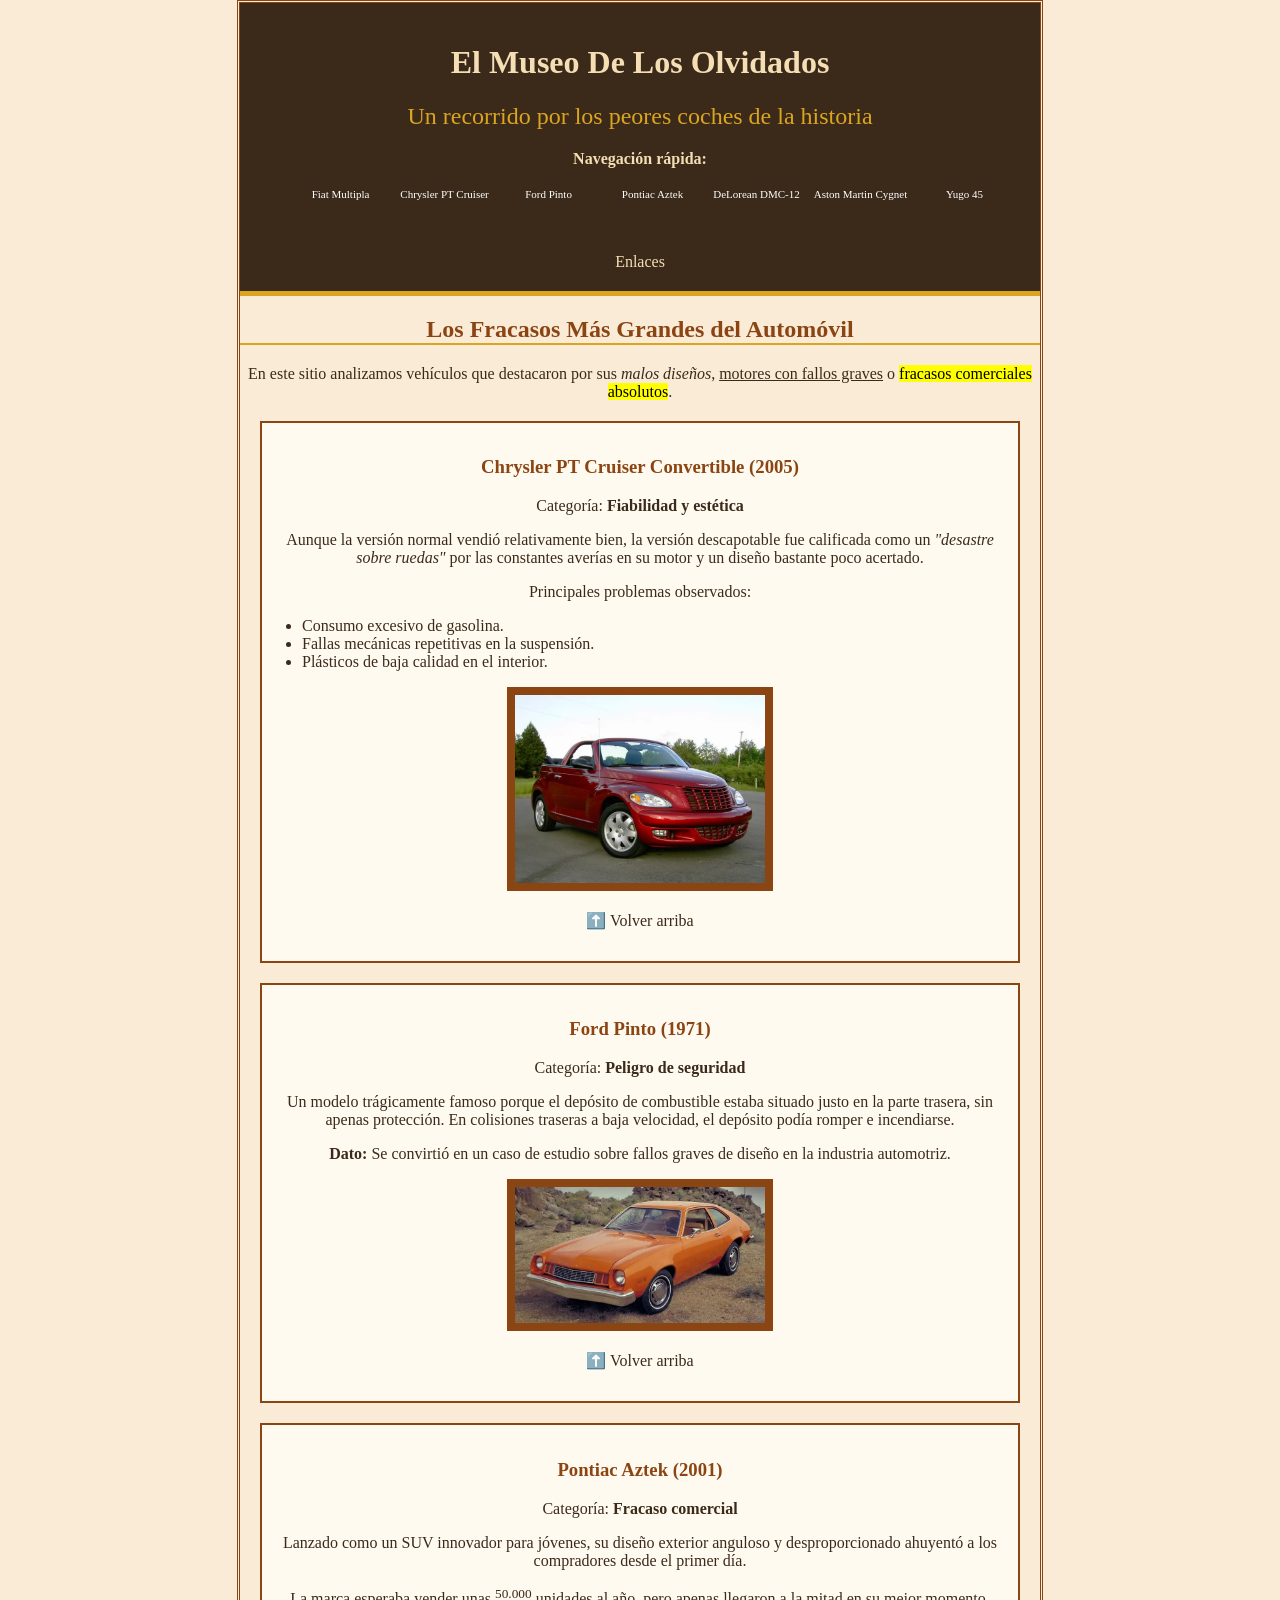
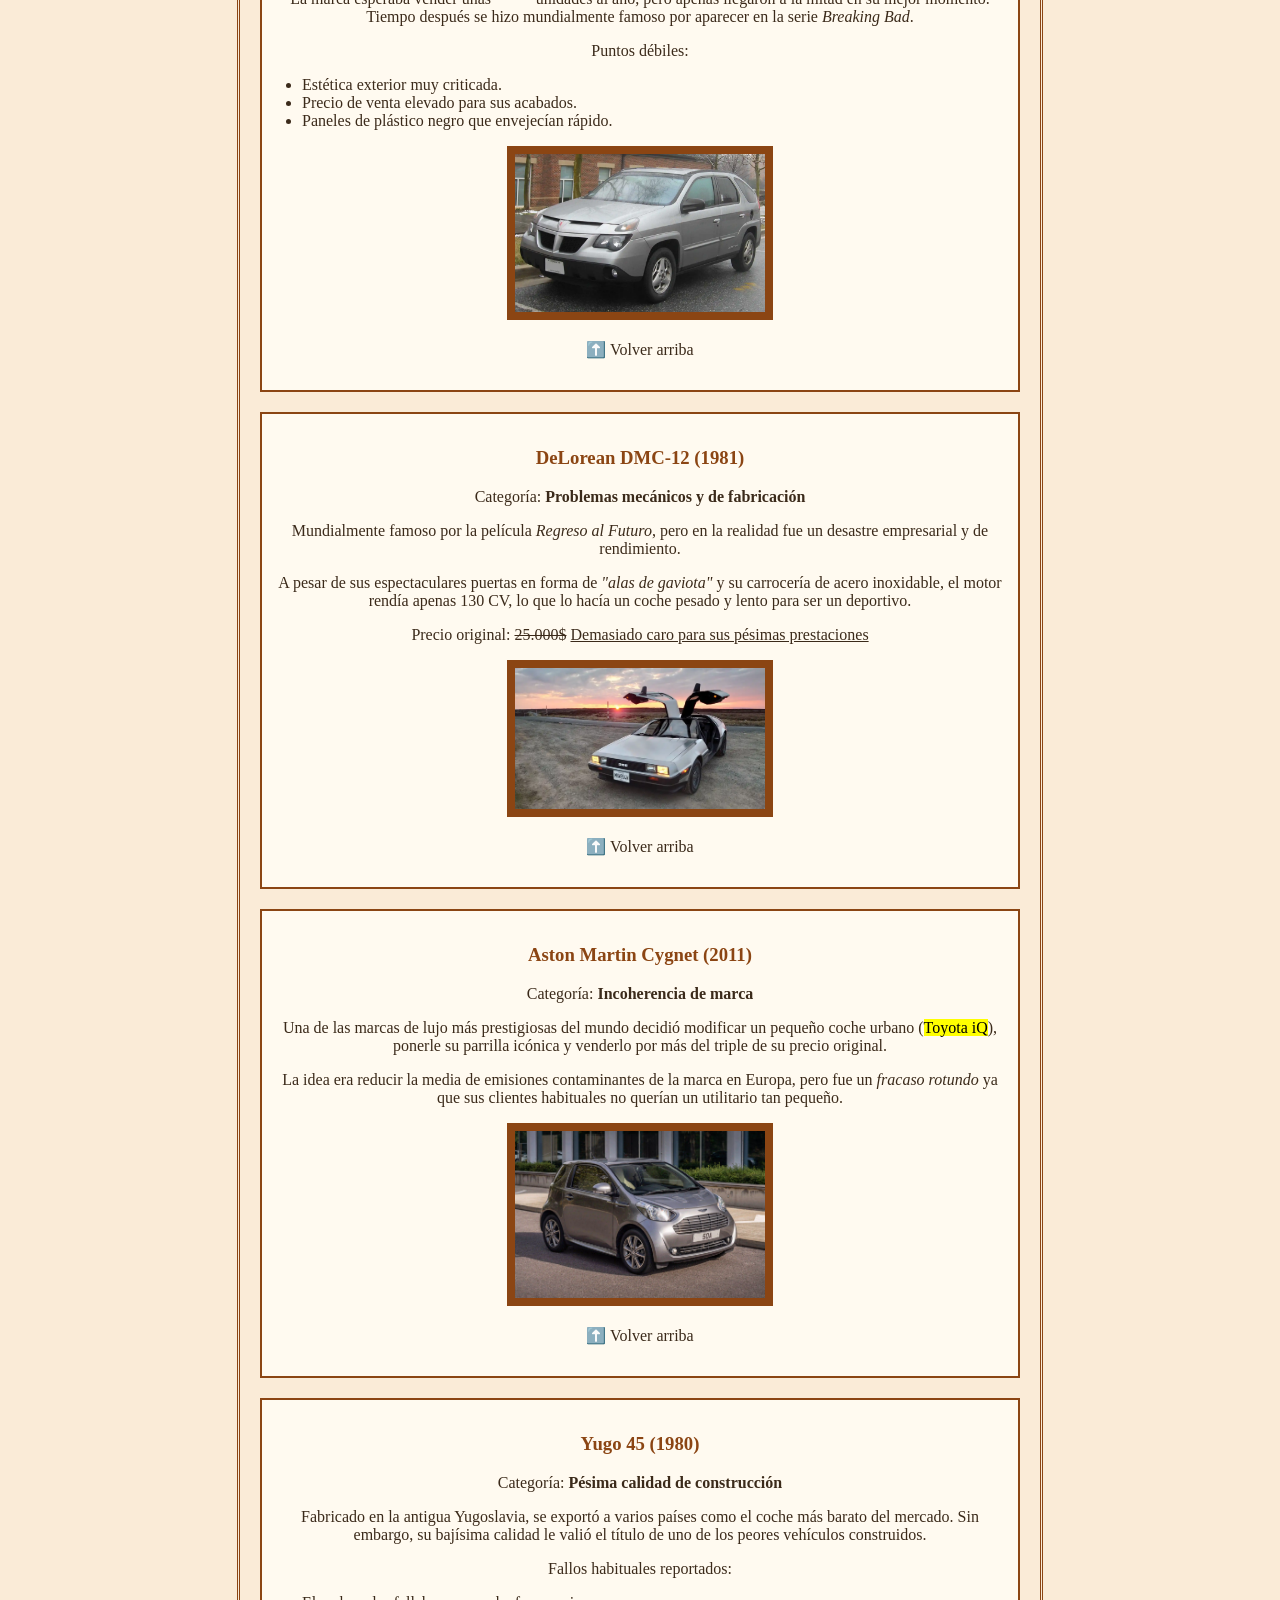
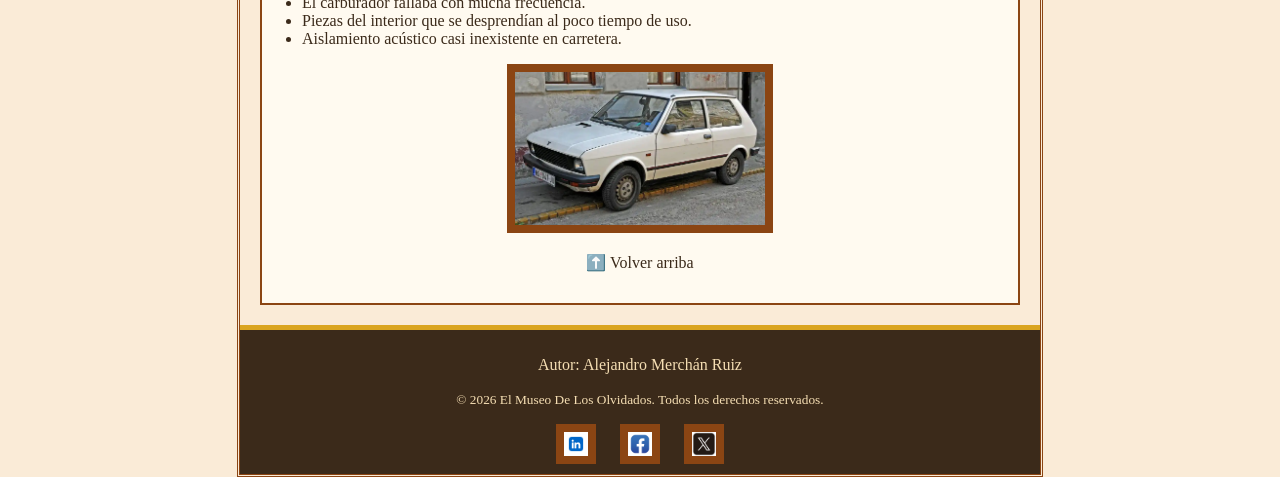
<file: index.html>
<!DOCTYPE html>
<html lang="es">
<head>
    <meta charset="UTF-8">
    <meta name="viewport" content="width=device-width, initial-scale=1.0">
    <title>El Museo De Los Olvidados</title>
    <meta name="description" content="La mejor descripcion de los peores coches de la historias, fracasos comerciales de las marcas y modelos estéticamente estraños.">
    <!-- Favicon package generated by Favicon.im Generator -->
    <link rel="icon" type="image/x-icon" href="favicon.ico">
    <link rel="icon" type="image/png" sizes="16x16" href="favicon-16x16.png">
    <link rel="icon" type="image/png" sizes="32x32" href="favicon-32x32.png">
    <link rel="apple-touch-icon" sizes="180x180" href="apple-touch-icon.png">
    <link rel="icon" type="image/png" sizes="192x192" href="android-chrome-192x192.png">
    <link rel="icon" type="image/png" sizes="512x512" href="android-chrome-512x512.png">
    <link rel="stylesheet" href="estilos3.css">
    <meta name="theme-color" content="#ffffff">
    <meta name="subject" content="coches">
    <meta name="author" content="Alejandro Merchán">
    <meta name="keywords" content="peores coches de la historia, coches feos, fracasos automovilísticos, coches horribles, coches desastrosos, errores de diseño en coches, vehículos inseguros, peores marcas de coches, coches que fueron un fracaso, peores motores">
    <meta name="robots" content="index,follow">
    <link rel="canonica" href="https://Merchannn.github.io">
    
    
</head>
<body>
    <header id="inicio">
        <h1>El Museo De Los Olvidados</h1>
        <h2>Un recorrido por los peores coches de la historia</h2>
        <nav>
            <p><strong>Navegación rápida:</strong></p>
            <ul>
                <li class="menu1"><a href="multipla.html">Fiat Multipla</a></li>
                <li><a href="#ptcruiser">Chrysler PT Cruiser</a></li>
                <li><a href="#pinto">Ford Pinto</a></li>
                <li><a href="#aztek">Pontiac Aztek</a></li>
                <li><a href="#delorean">DeLorean DMC-12</a></li>
                <li><a href="#cygnet">Aston Martin Cygnet</a></li>
                <li><a href="#yugo">Yugo 45</a></li>
            </ul>
            <a href="enlaces.html">Enlaces</a>
        </nav>
    </header>

    

    <main>
        <section>
            <h2>Los Fracasos Más Grandes del Automóvil</h2>
            <p>En este sitio analizamos vehículos que destacaron por sus <em>malos diseños</em>, <u>motores con fallos graves</u> o <mark>fracasos comerciales absolutos</mark>.</p>           

            <!-- Artículo 2 -->
            <article id="ptcruiser">
                <h3> Chrysler PT Cruiser Convertible (2005)</h3>
                <p>Categoría: <strong>Fiabilidad y estética</strong></p>
                <p>Aunque la versión normal vendió relativamente bien, la versión descapotable fue calificada como un <cite>"desastre sobre ruedas"</cite> por las constantes averías en su motor y un diseño bastante poco acertado.</p>
                <p>Principales problemas observados:</p>
                <ul>
                    <li>Consumo excesivo de gasolina.</li>
                    <li>Fallas mecánicas repetitivas en la suspensión.</li>
                    <li>Plásticos de baja calidad en el interior.</li>
                </ul>
                <p><img src="imagenes/Chrysler PT.webp" width="300" alt="Imágen Chrysler PT"></p>
                <p><a href="#inicio">⬆️ Volver arriba</a></p>
            </article>

            

            <!-- Artículo 3 -->
            <article id="pinto">
                <h3> Ford Pinto (1971)</h3>
                <p>Categoría: <strong>Peligro de seguridad</strong></p>
                <p>Un modelo trágicamente famoso porque el depósito de combustible estaba situado justo en la parte trasera, sin apenas protección. En colisiones traseras a baja velocidad, el depósito podía romper e incendiarse.</p>
                <p><strong>Dato:</strong> Se convirtió en un caso de estudio sobre fallos graves de diseño en la industria automotriz.</p>
                <p><img src="imagenes/ford-pinto-2.webp" width="300" alt="Imágen Ford Pinto"></p>
                <p><a href="#inicio">⬆️ Volver arriba</a></p>
            </article>

            

            <!-- Artículo 4 -->
            <article id="aztek">
                <h3> Pontiac Aztek (2001)</h3>
                <p>Categoría: <strong>Fracaso comercial</strong></p>
                <p>Lanzado como un SUV innovador para jóvenes, su diseño exterior anguloso y desproporcionado ahuyentó a los compradores desde el primer día.</p>
                <p>La marca esperaba vender unas <sup>50.000</sup> unidades al año, pero apenas llegaron a la mitad en su mejor momento. Tiempo después se hizo mundialmente famoso por aparecer en la serie <cite>Breaking Bad</cite>.</p>
                <p>Puntos débiles:</p>
                <ul>
                    <li>Estética exterior muy criticada.</li>
                    <li>Precio de venta elevado para sus acabados.</li>
                    <li>Paneles de plástico negro que envejecían rápido.</li>
                </ul>
                <p><img src="imagenes/2002-05_Pontiac_Aztek.webp" width="300" alt="Imágen Pontiac Aztek"></p>
                <p><a href="#inicio">⬆️ Volver arriba</a></p>
            </article>

            

            <!-- Artículo 5 -->
            <article id="delorean">
                <h3> DeLorean DMC-12 (1981)</h3>
                <p>Categoría: <strong>Problemas mecánicos y de fabricación</strong></p>
                <p>Mundialmente famoso por la película <cite>Regreso al Futuro</cite>, pero en la realidad fue un desastre empresarial y de rendimiento.</p>
                <p>A pesar de sus espectaculares puertas en forma de <em>"alas de gaviota"</em> y su carrocería de acero inoxidable, el motor rendía apenas 130 CV, lo que lo hacía un coche pesado y lento para ser un deportivo.</p>
                <p>Precio original: <del>25.000$</del> <ins>Demasiado caro para sus pésimas prestaciones</ins></p>
                <p><img src="imagenes/Delorean.webp" width="300" alt="Imágen Delorean"></p>
                <p><a href="#inicio">⬆️ Volver arriba</a></p>
            </article>

            

            <!-- Artículo 6 -->
            <article id="cygnet">
                <h3> Aston Martin Cygnet (2011)</h3>
                <p>Categoría: <strong>Incoherencia de marca</strong></p>
                <p>Una de las marcas de lujo más prestigiosas del mundo decidió modificar un pequeño coche urbano (<mark>Toyota iQ</mark>), ponerle su parrilla icónica y venderlo por más del triple de su precio original.</p>
                <p>La idea era reducir la media de emisiones contaminantes de la marca en Europa, pero fue un <cite>fracaso rotundo</cite> ya que sus clientes habituales no querían un utilitario tan pequeño.</p>
                <p><img src="imagenes/Aston Martin.webp" width="300" alt="Imágen Aston Martin"></p>
                <p><a href="#inicio">⬆️ Volver arriba</a></p>
            </article>

            

            <!-- Artículo 7 -->
            <article id="yugo">
                <h3> Yugo 45 (1980)</h3>
                <p>Categoría: <strong>Pésima calidad de construcción</strong></p>
                <p>Fabricado en la antigua Yugoslavia, se exportó a varios países como el coche más barato del mercado. Sin embargo, su bajísima calidad le valió el título de uno de los peores vehículos construidos.</p>
                <p>Fallos habituales reportados:</p>
                <ul>
                    <li>El carburador fallaba con mucha frecuencia.</li>
                    <li>Piezas del interior que se desprendían al poco tiempo de uso.</li>
                    <li>Aislamiento acústico casi inexistente en carretera.</li>
                </ul>
                <p><img src="imagenes/Zastava Yugo.webp" width="300" alt="Imágen Yugo 45"></p>
                <p><a href="#inicio">⬆️ Volver arriba</a></p>
            </article>
        </section>
    </main>
    <footer>
        <p>Autor: Alejandro Merchán Ruiz</p>
        <p><small>&copy; 2026 El Museo De Los Olvidados. Todos los derechos reservados.</small></p>
        <a href="https://www.linkedin.com/sharing/share-offsite/?url=https://merchannn.github.io"><img src="imagenes/vecteezy_linkedin-logo-vector-linkedin-symbol-linkedin-icon-free_18910721.jpg" alt="Comparte en linkedin" title="Comparte este contenido en linkedin" width="20"></a>
        <a href="https://www.facebook.com/dialog/share?display=popup&app_id=94039431626&href=https://merchannn.github.io"><img src="imagenes/vecteezy_facebook-icon-ios-facebook-social-media-logo-on-white_13901773.jpg" alt="Comparte en facebook" title="Comparte este contenido en Facebok" width="20"></a> <a href="https://x.com/intent/post?url=https://merchannn.github.io"><img src="imagenes/vecteezy_x-new-twitter-logo_34715417.jpg" alt="Comparte en X title="Comparte este contenido en X width="20"> </a>
    </footer>
</body>
</html>

    </footer>

</body>
</html>
</file>
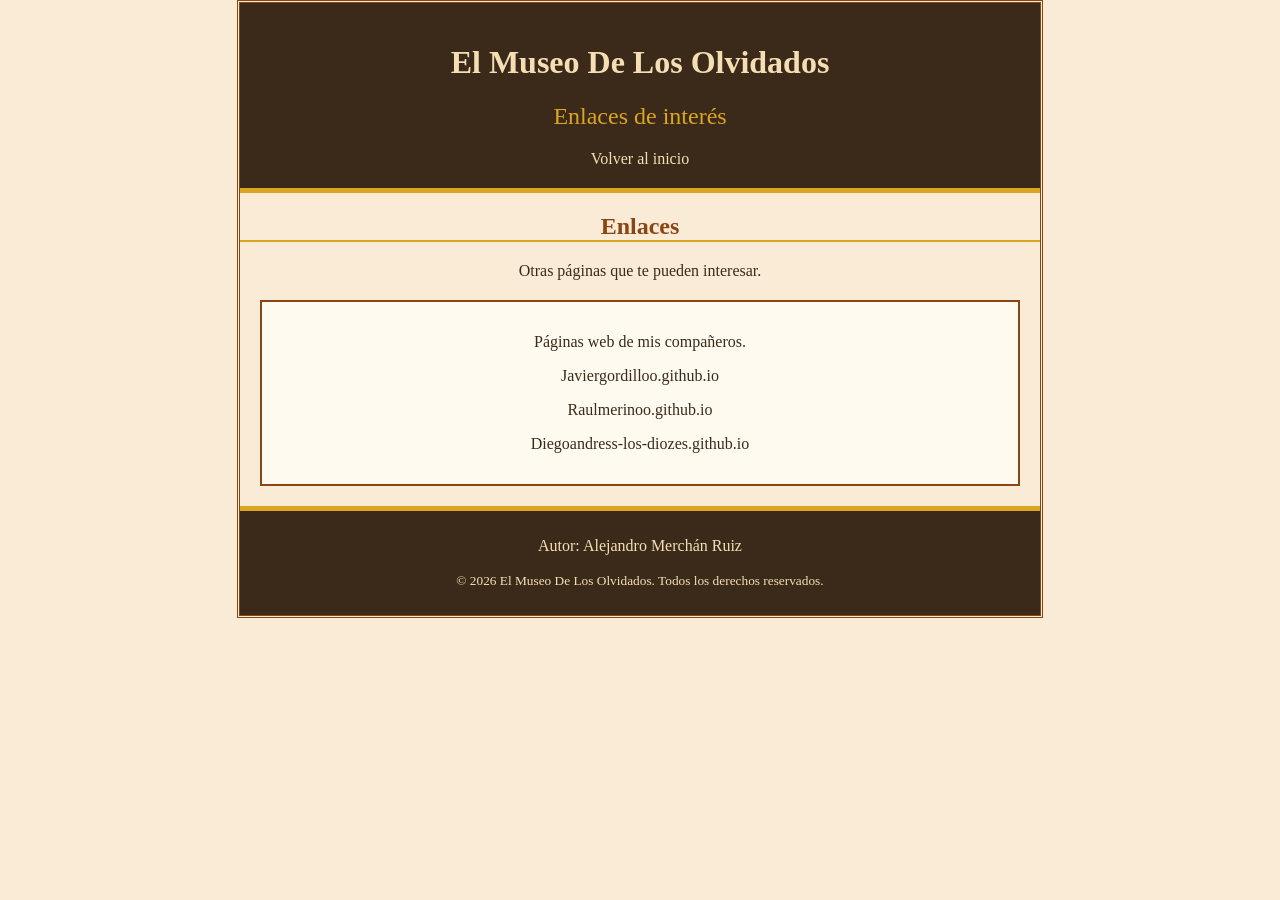
<file: enlaces.html>
<!DOCTYPE html>
<html lang="es">
<head>
    <meta charset="UTF-8">
    <meta name="viewport" content="width=device-width, initial-scale=1.0">
    <title>Enlaces | El Museo De Los Olvidados</title>
    <link rel="stylesheet" href="estilos3.css">
</head>
<body>
    <header id="inicio">
        <h1>El Museo De Los Olvidados</h1>
        <h2>Enlaces de interés</h2>
        <nav>
            <a href="index.html">Volver al inicio</a>
        </nav>
    </header>

    <main>
        <section>
            <h2>Enlaces</h2>
            <p>Otras páginas que te pueden interesar.</p>

            <article>
                <p>Páginas web de mis compañeros.</p>
                <p><a href="https://javiergordilloo.github.io">Javiergordilloo.github.io</a></p>
                <p><a href="https://raulmerinoo.github.io">Raulmerinoo.github.io</a></p>
                <p><a href="https://diegoandress-los-doizes.github.io">Diegoandress-los-diozes.github.io</a></p>
            </article>
        </section>
    </main>

    <footer>
        <p>Autor: Alejandro Merchán Ruiz</p>
        <p><small>&copy; 2026 El Museo De Los Olvidados. Todos los derechos reservados.</small></p>
    </footer>
</body
</file>
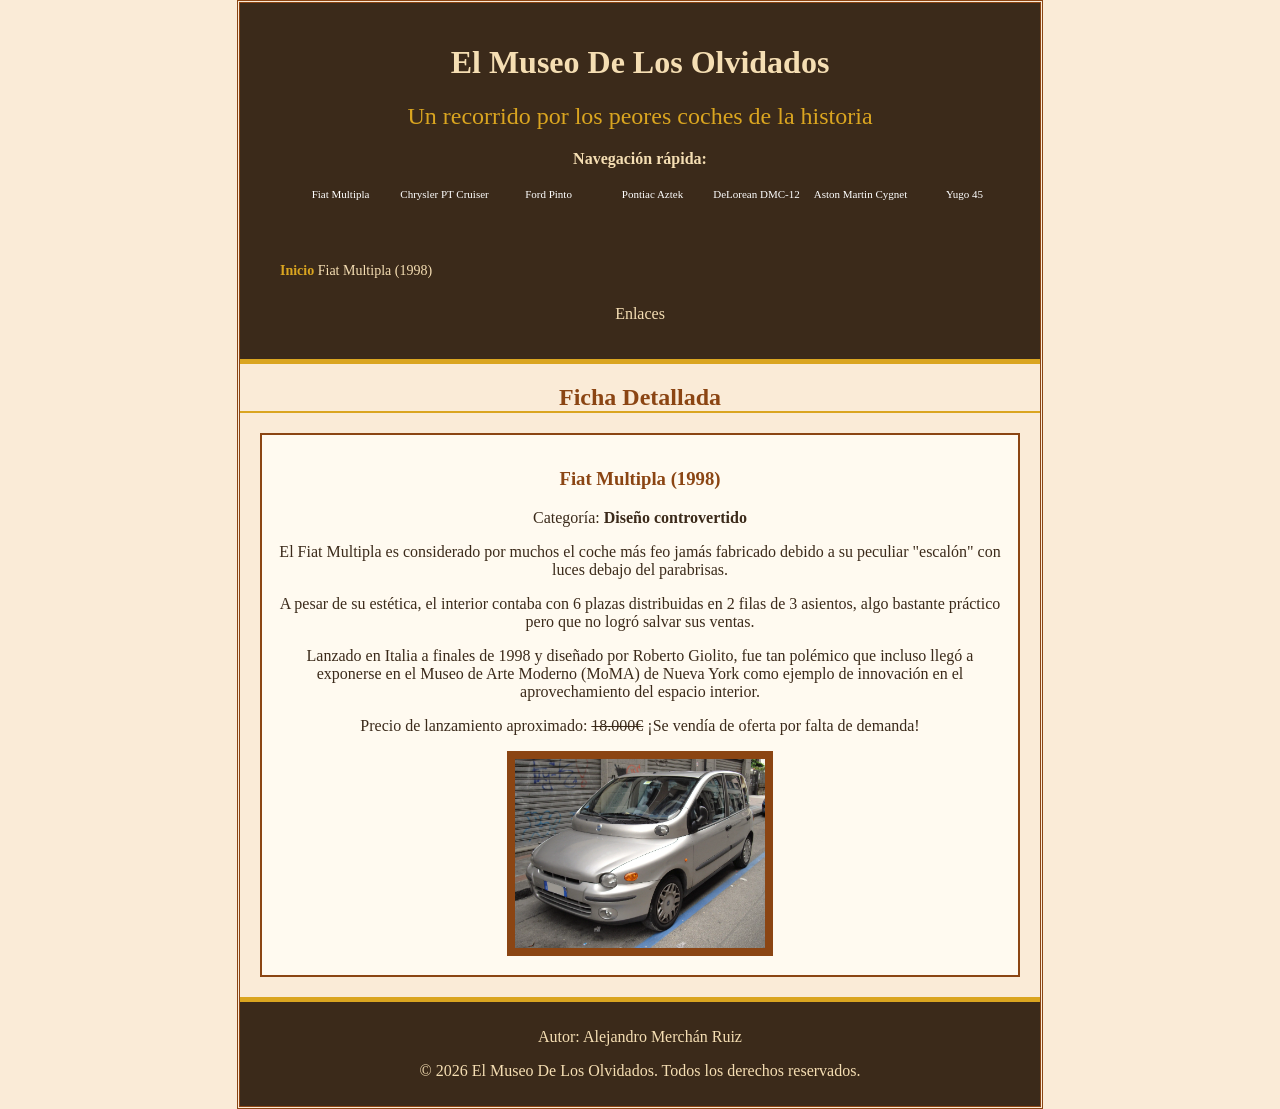
<file: multipla.html>
<!DOCTYPE html>
<html lang="es">
<head>
    <meta charset="UTF-8">
    <meta name="viewport" content="width=device-width, initial-scale=1.0">
    <title>Fiat Multipla (1998) | El Museo De Los Olvidados</title>
    <link rel="stylesheet" href="estilos3.css">
</head>
<body>
    <header>
        <h1>El Museo De Los Olvidados</h1>
        <h2>Un recorrido por los peores coches de la historia</h2>
        <p><strong>Navegación rápida:</strong></p>
        <nav>
            <ul>
                <li class="menu1"><a href="multipla.html">Fiat Multipla</a></li>
                <li class="menu2"><a href="index.html#ptcruiser">Chrysler PT Cruiser</a></li>
                <li class="menu3"><a href="index.html#pinto">Ford Pinto</a></li>
                <li class="menu4"><a href="index.html#aztek">Pontiac Aztek</a></li>
                <li class="menu5"><a href="index.html#delorean">DeLorean DMC-12</a></li>
                <li class="menu6"><a href="index.html#cygnet">Aston Martin Cygnet</a></li>
                <li class="menu7"><a href="index.html#yugo">Yugo 45</a></li>
            </ul>
        </nav>
        <nav class="migas">
        <a href="index.html">Inicio</a>
        <span>Fiat Multipla (1998)</span>
        </nav>

        <p><a href="enlaces.html">Enlaces</a></p>
    </header>

    <section>
        <h2>Ficha Detallada</h2>
        <article>
            <h3>Fiat Multipla (1998)</h3>
            <p>Categoría: <strong>Diseño controvertido</strong></p>
            <p>El Fiat Multipla es considerado por muchos el coche más feo jamás fabricado debido a su peculiar "escalón" con luces debajo del parabrisas.</p>
            <p>A pesar de su estética, el interior contaba con 6 plazas distribuidas en 2 filas de 3 asientos, algo bastante práctico pero que no logró salvar sus ventas.</p>
            <p>Lanzado en Italia a finales de 1998 y diseñado por Roberto Giolito, fue tan polémico que incluso llegó a exponerse en el Museo de Arte Moderno (MoMA) de Nueva York como ejemplo de innovación en el aprovechamiento del espacio interior.</p>
            <p>Precio de lanzamiento aproximado: <del>18.000€</del> ¡Se vendía de oferta por falta de demanda!</p>
            
         
            <img src="imagenes/Fiat_Multipla_silver_front.webp" alt="Imágen fiat múltipla">
            
        </article>
    </section>

    <footer>
        <p>Autor: Alejandro Merchán Ruiz</p>
        <p>© 2026 El Museo De Los Olvidados. Todos los derechos reservados.</p>
    </footer>
</body>
</html>
</file>
<file: estilos3.css>
body{
    width:800px;
    margin:0 auto;
    border:3px double saddlebrown;
    background-color:antiquewhite;
    color:#3b2a1a;
    font-family:Georgia, serif;
}

/* Cabecera */
header{
    background-color:#3b2a1a;
    color:wheat;
    text-align:center;
    padding:20px;
    border-bottom:5px solid goldenrod;
}
header h2{
    color:goldenrod;
    font-weight:normal;
}

/* Menú */
ul{
    padding-left:25px;
    margin-bottom: 15px
}
nav li{
    display:inline-block;
    width:calc(100%/7 - 5px);
    height:50px;
    font-size:11px;
    text-align:center;
    color:white;
}
li.menu1{
     background-color:#3b2a1a;
}
li.menu2{
    background-color:#3b2a1a;
}
li.menu3{
    background-color:#3b2a1a;
}
li.menu4{
    background-color:#3b2a1a;
}
li.menu5{
    background-color:#3b2a1a;
}
li.menu6{
    background-color:#3b2a1a;
}
li.menu7{
    background-color:#3b2a1a;
}
nav li:hover{
    background-color:goldenrod;
    color:black;
}

a{
    text-decoration:none;
    color:inherit;
}

section{
    text-align:center;
}
section h2{
    color:saddlebrown;
    border-bottom:2px solid goldenrod;
}

/* Tarjetas */
article{
    background-color:floralwhite;
    border:2px solid saddlebrown;
    margin:20px;
    padding:15px;
}
article h3{
    color:saddlebrown;
}
article ul{
    text-align:left;
}
article:target{
    background-color:lemonchiffon;
}

/* Imágenes */
img{
    width:250px;
    border:8px solid saddlebrown;
}
article:target img{
    width:350px;
    border-color:goldenrod;
}

footer{
    background-color:#3b2a1a;
    color:wheat;
    text-align:center;
    padding:10px;
    border-top:5px solid goldenrod;
}

footer img {
    width: 24px;  
    height: 24px; 
    object-fit: contain; 
    margin: 0 10px; 
    vertical-align: middle; 
}
/* Migas de pan transparentes dentro de la cabecera */
nav.migas {
    background-color: transparent;
    border: none;
    padding: 10px 20px;
    font-size: 14px;
    text-align: left;
    color: wheat;
}

nav.migas a {
    color: goldenrod;
    text-decoration: none;
    font-weight: bold;
}

nav.migas a:hover {
    text-decoration: underline;
}

nav.migas span {
    color: wheat;
}
</file>
